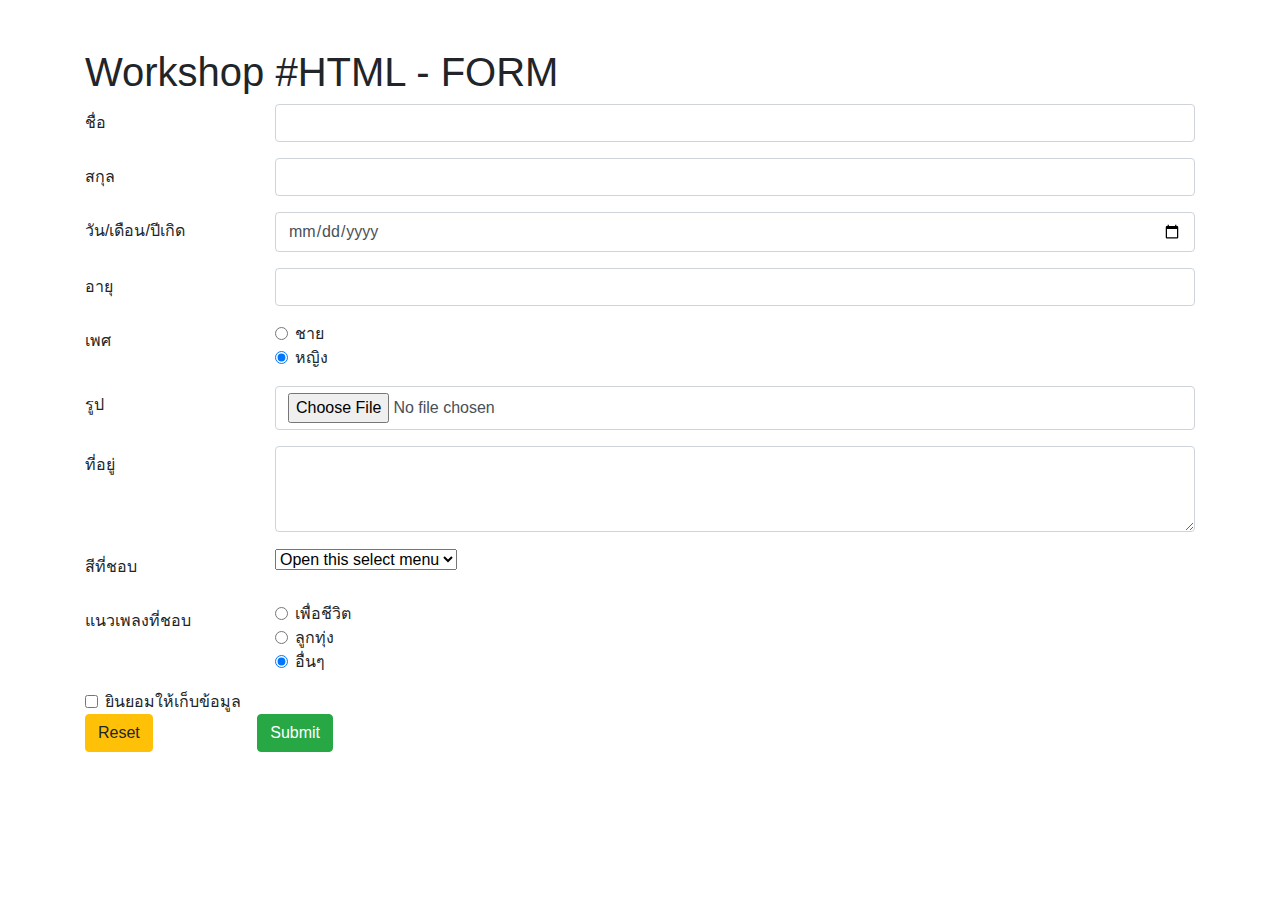
<file: index5.html>
<!DOCTYPE html>  
<html>
    <head>
        <meta charset="UTF-8" />

        <link rel="preconnect" href="https://fonts.googleapis.com">
        <link rel="preconnect" href="https://fonts.gstatic.com" crossorigin>
        <link href="https://fonts.googleapis.com/css2?family=Charm:wght@400;700&display=swap" rel="stylesheet">
        
        <!-- <link rel="stylesheet" href="mystyle.css" /> -->
        
        <link href="css/bootstrap.min.css" rel="stylesheet">
        <script src="js/bootstrap.bundle.min.js"></script>

    </head>

    <body>
        <div class="container mt-5">    <!--ขยับย่อหน้า -->
        <h1>Workshop #HTML - FORM</h1>

        <form>
            <div class="mb-3 row">
                <label for="inputPassword" class="col-sm-2 col-form-label">ชื่อ</label>
                <div class="col-sm-10">
                  <input type="text" class="form-control" id="inputPassword">
                </div>
            </div>

            <div class="mb-3 row">
                <label for="inputPassword" class="col-sm-2 col-form-label">สกุล</label>
                <div class="col-sm-10">
                  <input type="text" class="form-control" id="inputPassword">
                </div>
            </div>

            <div class="mb-3 row">
                <label for="inputPassword" class="col-sm-2 col-form-label">วัน/เดือน/ปีเกิด</label>
                <div class="col-sm-10">
                  <input type="date" class="form-control" id="inputPassword">
                </div>
            </div>

            <div class="mb-3 row">
                <label for="inputPassword" class="col-sm-2 col-form-label">อายุ</label>
                <div class="col-sm-10">
                  <input type="text" class="form-control" id="inputPassword">
                </div>
            </div>

            <div class="mb-3 row">
                <label for="inputPassword" class="col-sm-2 col-form-label">เพศ</label>
                <div class="col-sm-10">
                    <div class="form-check">
                        <input class="form-check-input" type="radio" name="flexRadioDefault" id="flexRadioDefault1">
                        <label class="form-check-label" for="flexRadioDefault1">
                          ชาย
                        </label>
                      </div>
                      <div class="form-check">
                        <input class="form-check-input" type="radio" name="flexRadioDefault" id="flexRadioDefault2" checked>
                        <label class="form-check-label" for="flexRadioDefault2">
                          หญิง
                        </label>
                      </div>
                </div>
            </div>

            <div class="mb-3 row">
                <label for="inputPassword" class="col-sm-2 col-form-label">รูป</label>
                <div class="col-sm-10">
                    <input class="form-control" type="file" id="formFile">                
                </div>
            </div>

            <div class="mb-3 row">
                <label for="inputPassword" class="col-sm-2 col-form-label">ที่อยู่</label>
                <div class="col-sm-10">
                    <textarea class="form-control" id="exampleFormControlTextarea1" rows="3"></textarea>
                </div>
            </div>

              <div class="mb-3 row">
                <label for="inputPassword" class="col-sm-2 col-form-label">สีที่ชอบ</label>
                <div class="col-sm-10">
                    <select class="form-select" aria-label="Default select example">
                        <option selected>Open this select menu</option>
                        <option value="1">สีแดง</option>
                        <option value="2">สีเหลือง</option>
                        <option value="3">สีเขียว</option>
                        <option value="3">สีอื่นๆ</option>
                      </select>               
                    </div>
            </div>

           
            <div class="mb-3 row">
                <label for="inputPassword" class="col-sm-2 col-form-label">แนวเพลงที่ชอบ</label>
                <div class="col-sm-10">
                    <div class="form-check">
                        <input class="form-check-input" type="radio" name="exampleRadios" id="exampleRadios1" value="option1" checked>
                        <label class="form-check-label" for="exampleRadios1">
                          เพื่อชีวิต
                        </label>
                      </div>
                      <div class="form-check">
                        <input class="form-check-input" type="radio" name="exampleRadios" id="exampleRadios2" value="option2">
                        <label class="form-check-label" for="exampleRadios2">
                          ลูกทุ่ง
                        </label>
                      </div>
                      <div class="form-check">
                        <input class="form-check-input" type="radio" name="exampleRadios" id="exampleRadios1" value="option1" checked>
                        <label class="form-check-label" for="exampleRadios1">
                          อื่นๆ
                        </label>
                      </div>
                
                </div>
            </div>

            <div class="form-check">
                <input class="form-check-input" type="checkbox" value="" id="defaultCheck1">
                <label class="form-check-label" for="defaultCheck1">
                  ยินยอมให้เก็บข้อมูล
                </label>
            </div>

            <div>
                <button type="reset" class="btn btn-warning" style="margin-right: 100px;">Reset</button>   
                <button type="submit" class="btn btn-success">Submit</button>             
            </div>
            
        </form>
    </div>
    </body>
</html>
</file>
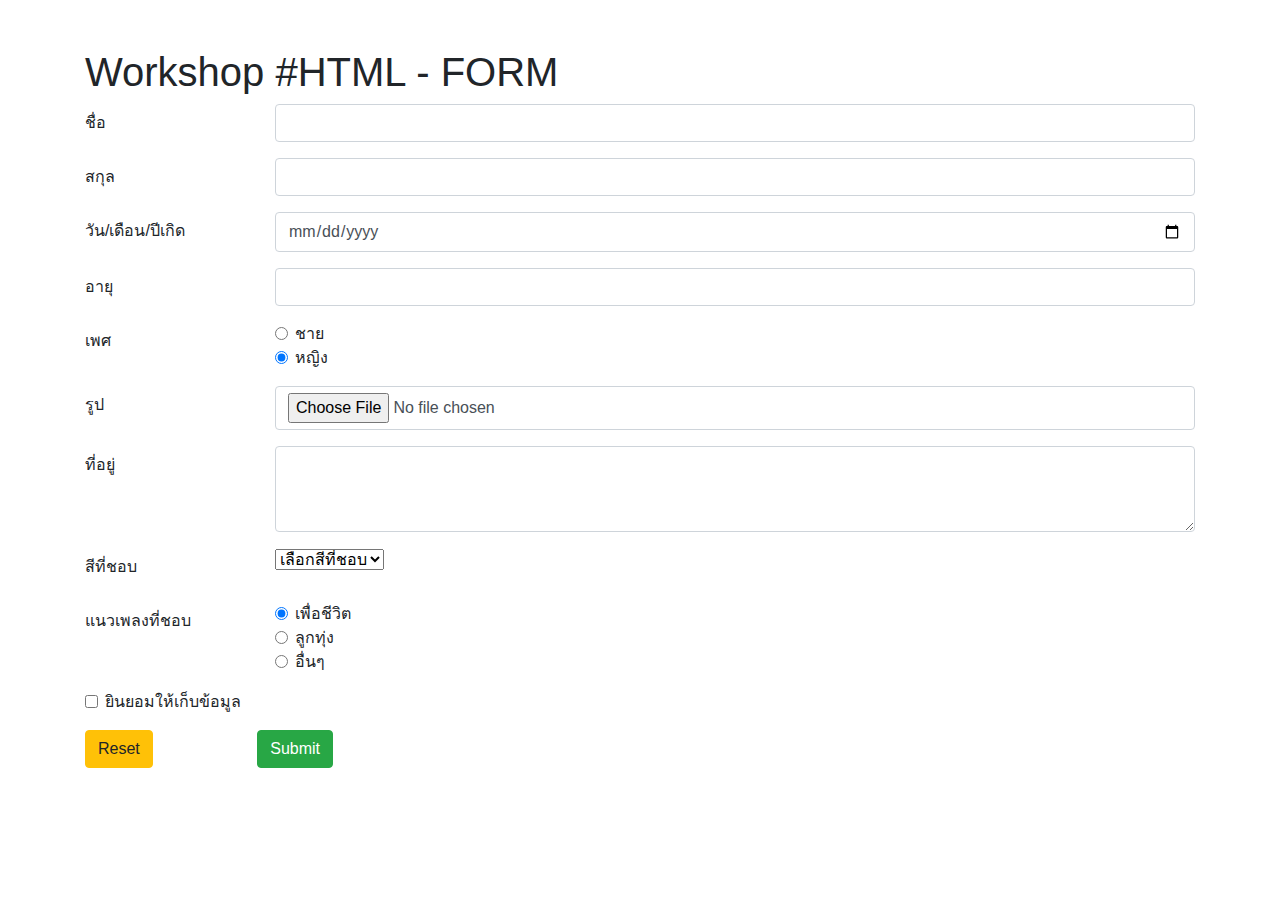
<file: index6.html>
<!DOCTYPE html>  
<html>
    <head>
        <meta charset="UTF-8" />

        <!-- Google Fonts -->
        <link rel="preconnect" href="https://fonts.googleapis.com">
        <link rel="preconnect" href="https://fonts.gstatic.com" crossorigin>
        <link href="https://fonts.googleapis.com/css2?family=Charm:wght@400;700&display=swap" rel="stylesheet">
        
        <!-- <link rel="stylesheet" href="mystyle.css" /> -->  <!--ปิด mystyle.css เอาไว้-->
        
        <!-- Bootstrap -->
        <link rel="stylesheet" href="css/bootstrap.min.css">
        <script src="js/bootstrap.bundle.min.js"></script>
    </head>

    <body>
        <div class="container mt-5">
        <h1>Workshop #HTML - FORM</h1>

        <form>
            <!-- ชื่อ -->
            <div class="mb-3 row">
                <label for="firstName" class="col-sm-2 col-form-label">ชื่อ</label>
                <div class="col-sm-10">
                  <input type="text" class="form-control" id="firstName">
                </div>
            </div>

            <!-- สกุล -->
            <div class="mb-3 row">
                <label for="lastName" class="col-sm-2 col-form-label">สกุล</label>
                <div class="col-sm-10">
                  <input type="text" class="form-control" id="lastName">
                </div>
            </div>

            <!-- วัน/เดือน/ปีเกิด -->
            <div class="mb-3 row">
                <label for="dob" class="col-sm-2 col-form-label">วัน/เดือน/ปีเกิด</label>
                <div class="col-sm-10">
                  <input type="date" class="form-control" id="dob">
                </div>
            </div>

            <!-- อายุ -->
            <div class="mb-3 row">
                <label for="age" class="col-sm-2 col-form-label">อายุ</label>
                <div class="col-sm-10">
                  <input type="text" class="form-control" id="age">
                </div>
            </div>

            <!-- เพศ -->
            <div class="mb-3 row">
                <label class="col-sm-2 col-form-label">เพศ</label>
                <div class="col-sm-10">
                    <div class="form-check">
                        <input class="form-check-input" type="radio" name="gender" id="genderMale">
                        <label class="form-check-label" for="genderMale">
                          ชาย
                        </label>
                    </div>
                    <div class="form-check">
                        <input class="form-check-input" type="radio" name="gender" id="genderFemale" checked>
                        <label class="form-check-label" for="genderFemale">
                          หญิง
                        </label>
                    </div>
                </div>
            </div>

            <!-- รูป -->
            <div class="mb-3 row">
                <label for="profileImage" class="col-sm-2 col-form-label">รูป</label>
                <div class="col-sm-10">
                    <input class="form-control" type="file" id="profileImage">
                </div>
            </div>

            <!-- ที่อยู่ -->
            <div class="mb-3 row">
                <label for="address" class="col-sm-2 col-form-label">ที่อยู่</label>
                <div class="col-sm-10">
                    <textarea class="form-control" id="address" rows="3"></textarea>
                </div>
            </div>

            <!-- สีที่ชอบ -->
            <div class="mb-3 row">
                <label for="favoriteColor" class="col-sm-2 col-form-label">สีที่ชอบ</label>
                <div class="col-sm-10">
                    <select class="form-select" id="favoriteColor">
                        <option selected>เลือกสีที่ชอบ</option>
                        <option value="red">สีแดง</option>
                        <option value="yellow">สีเหลือง</option>
                        <option value="green">สีเขียว</option>
                    </select>               
                </div>
            </div>

            <!-- แนวเพลงที่ชอบ -->
            <div class="mb-3 row">
                <label class="col-sm-2 col-form-label">แนวเพลงที่ชอบ</label>
                <div class="col-sm-10">
                    <div class="form-check">
                        <input class="form-check-input" type="radio" name="music" id="music1" value="เพื่อชีวิต" checked>
                        <label class="form-check-label" for="music1">เพื่อชีวิต</label>
                    </div>
                    <div class="form-check">
                        <input class="form-check-input" type="radio" name="music" id="music2" value="ลูกทุ่ง">
                        <label class="form-check-label" for="music2">ลูกทุ่ง</label>
                    </div>
                    <div class="form-check">
                        <input class="form-check-input" type="radio" name="music" id="music3" value="อื่นๆ">
                        <label class="form-check-label" for="music3">อื่นๆ</label>
                    </div>
                </div>
            </div>

            <!-- ยินยอมให้เก็บข้อมูล -->
            <div class="form-check mb-3">
                <input class="form-check-input" type="checkbox" value="agree" id="consent">
                <label class="form-check-label" for="consent">
                  ยินยอมให้เก็บข้อมูล
                </label>
            </div>

            <!-- ปุ่ม Reset และ Submit -->
            <div>
                <button type="reset" class="btn btn-warning" style="margin-right: 100px;">Reset</button> 
                <button type="submit" class="btn btn-success">Submit</button>
            </div>
        </form>
    </div>
    </body>
</html>
</file>
<file: mystyle.css>
/* mystyle.css */

/* h1 {
    color: rgb(158, 240, 122) !important;
    font-size: 24pt;
    margin: 25px;
    padding: 25px 50px 75px 100px;;
    border: 5px solid greenyellow;
    border-radius: 50%;
}
h1:haver{
    background-color: aqua;
}*/
h1 {
    color: #333; /* สีตัวอักษร */
    font-size: 24pt; /* ขนาดตัวอักษร */
    margin: 10px auto; /* ระยะห่างรอบๆ และจัดกึ่งกลาง ของ h1*/
    padding: 15px; /* ระยะห่างภายในกรอบ */
    border: 5px solid #5a52f4; /* สีกรอบ */
    border-radius: 5px; /* มุมของกรอบข้อความ */
    background-color: #9ee2bf; /* พื้นหลัง */
    text-align: center; /* จัดข้อความให้อยู่กึ่งกลาง */
    transition: all 0.3s ease  ;
}
h1:hover{
    background-color: rgb(46, 18, 224);
    color: #44f7e8;
    border-color: #7762ed;
}


/*  1.font จาก google fonts */
body {
    background-image: radial-gradient(circle, #9692d7, #f55477); /* การไล่สีจากซ้ายไปขวา */
    font-family: 'Charm', sans-serif;
}

/* 2. มีรูปแบบ input ที่มี กรอบสีเมื่อมีการ active */
input[type="text"]:active, input[type="date"]:active, input[type="file"]:active, textarea:active, select:active{
    border-color: #e98514;
    background-color: #f5cf65;

    /*outline: 2px dashed #3b18ba; /* กรอบเส้นประสี */
    /*outline-offset: 4px; /* ระยะห่างระหว่าง outline และ border */
    /*outline: none;*/
}

/* 3. เวลา hover ใน form มีการเปลี่ยนสีพื้นหลัง */
form {
    width: 50%;
    margin: 0 auto;
    padding: 20px;
    border-radius: 8px;
    background-color: #cdfdff;
    transition: all 0.3s ease  ;
}
form:hover {
    background-color: #adbff0; 
    
}

/* 4. อื่นๆ ตามความสวยงาม */
button {
    background-color: #4CAF50;
    color: white;
    padding: 10px 20px;  /*ระยะห่างภายในของปุ่ม: 10px สำหรับบน-ล่าง และ 20px สำหรับซ้าย-ขว*/
    border: none;
    border-radius: 5px;
    cursor: pointer; /* เปลี่ยนเคอร์เซอร์เป็นรูปมือเมื่อเมาส์ชี้ที่ปุ่ม */
    transition: background-color 0.3s ease;
}

button:hover {
    background-color: #f85353;
}
input[type="radio"], input[type="checkbox"] {
    width: 20px; 
    height: 20px;
    cursor: pointer; 
}
</file>
